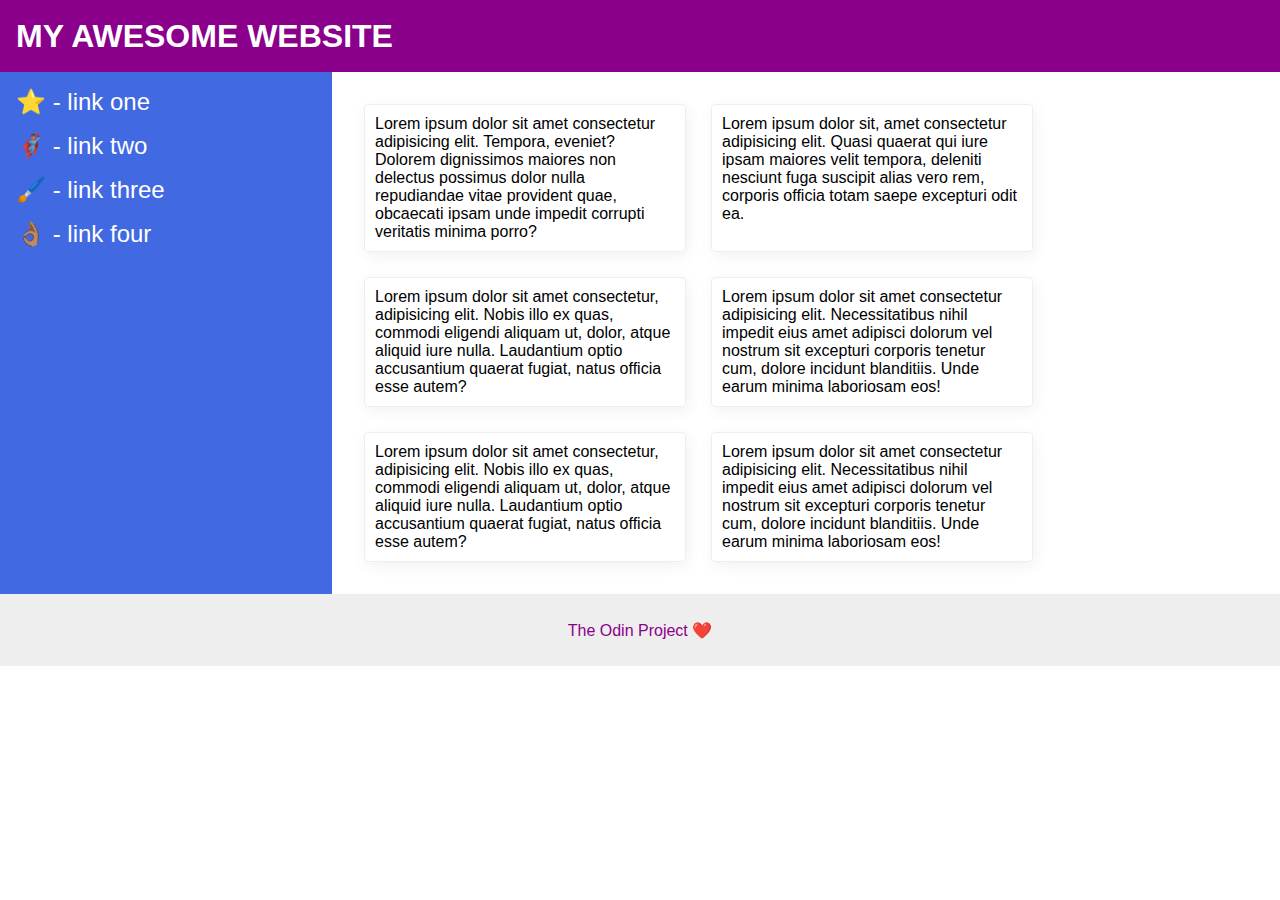
<file: flex/07-flex-layout-2/index.html>
<!DOCTYPE html>
<html lang="en">
<head>
  <meta charset="UTF-8">
  <meta http-equiv="X-UA-Compatible" content="IE=edge">
  <meta name="viewport" content="width=device-width, initial-scale=1.0">
  <title>The Holy Grail</title>
  <link rel="stylesheet" href="style.css">
</head>
<body>
  <div class="header">
    MY AWESOME WEBSITE
  </div>
  
  <div class="container">
    <div class="sidebar">
      <ul>
        <li><a href="google.com">⭐ - link one</a></li>
        <li><a href="google.com">🦸🏽‍♂️ - link two</a></li>
        <li><a href="google.com">🖌️ - link three</a></li>
        <li><a href="google.com">👌🏽 - link four</a></li>
      </ul>
    </div>

    <div class="cards">
      <div class="card">Lorem ipsum dolor sit amet consectetur adipisicing elit. Tempora, eveniet? Dolorem dignissimos maiores non delectus possimus dolor nulla repudiandae vitae provident quae, obcaecati ipsam unde impedit corrupti veritatis minima porro?</div>
      <div class="card">Lorem ipsum dolor sit, amet consectetur adipisicing elit. Quasi quaerat qui iure ipsam maiores velit tempora, deleniti nesciunt fuga suscipit alias vero rem, corporis officia totam saepe excepturi odit ea.</div>
      <div class="card">Lorem ipsum dolor sit amet consectetur, adipisicing elit. Nobis illo ex quas, commodi eligendi aliquam ut, dolor, atque aliquid iure nulla. Laudantium optio accusantium quaerat fugiat, natus officia esse autem?</div>
      <div class="card">Lorem ipsum dolor sit amet consectetur adipisicing elit. Necessitatibus nihil impedit eius amet adipisci dolorum vel nostrum sit excepturi corporis tenetur cum, dolore incidunt blanditiis. Unde earum minima laboriosam eos!</div>
      <div class="card">Lorem ipsum dolor sit amet consectetur, adipisicing elit. Nobis illo ex quas, commodi eligendi aliquam ut, dolor, atque aliquid iure nulla. Laudantium optio accusantium quaerat fugiat, natus officia esse autem?</div>
      <div class="card">Lorem ipsum dolor sit amet consectetur adipisicing elit. Necessitatibus nihil impedit eius amet adipisci dolorum vel nostrum sit excepturi corporis tenetur cum, dolore incidunt blanditiis. Unde earum minima laboriosam eos!</div>
    </div>
  </div>
  
  <div class="footer">
    The Odin Project ❤️
  </div>
</body>
</html>
</file>
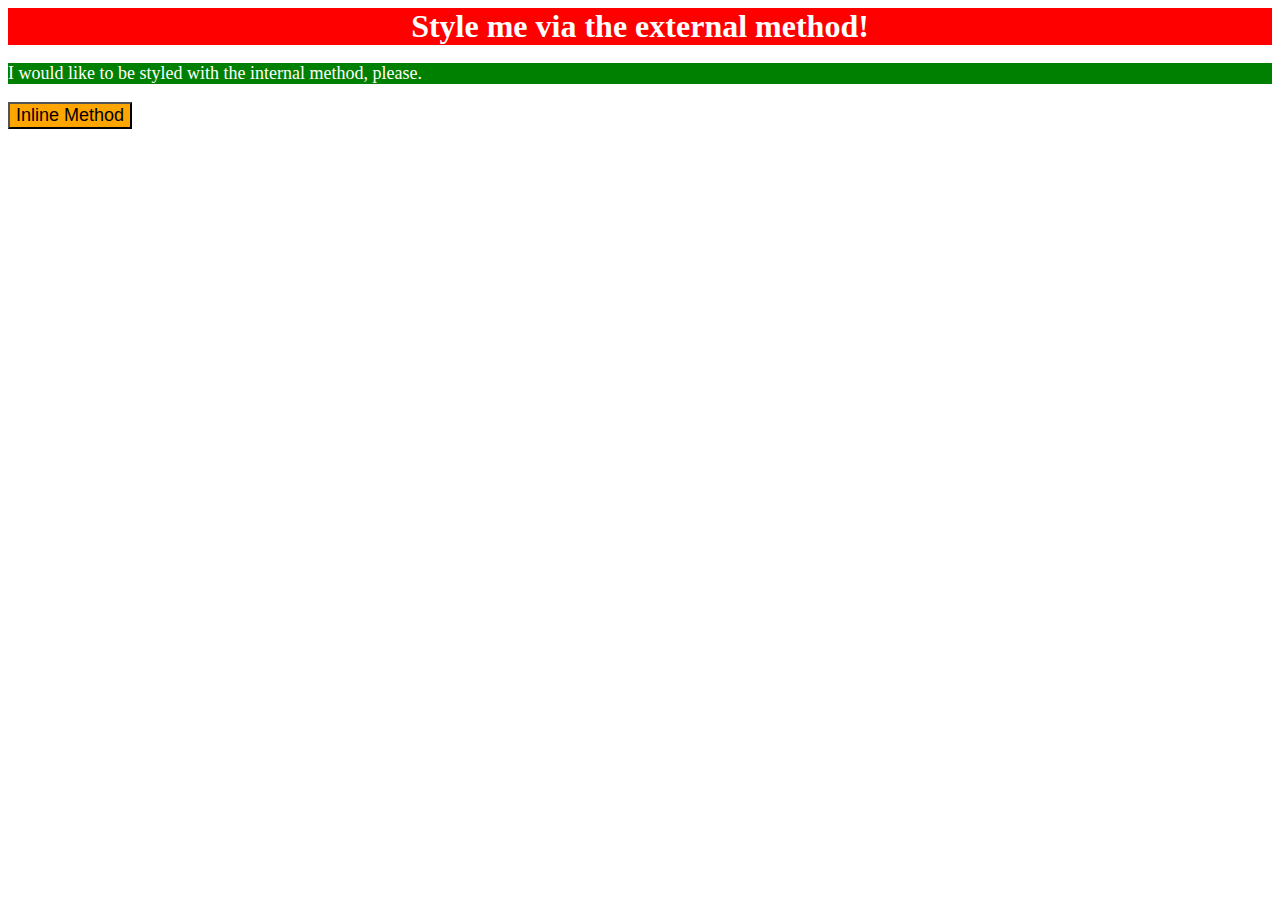
<file: foundations/01-css-methods/index.html>
<!DOCTYPE html>
<html lang="en">
<head>
  <meta charset="UTF-8">
  <meta http-equiv="X-UA-Compatible" content="IE=edge">
  <meta name="viewport" content="width=device-width, initial-scale=1.0">
  <title>Methods for Adding CSS</title>
  <link rel="stylesheet" href="style/style.css">
  
  <style>
    p {
      color:white;
      background-color:green;
      font-size:18px;
    }
  </style>
</head>
<body>
  <div>Style me via the external method!</div>
  <p>I would like to be styled with the internal method, please.</p>
  <button style ="background-color:orange; font-size:18px">Inline Method</button>
</body>
</html>
</file>
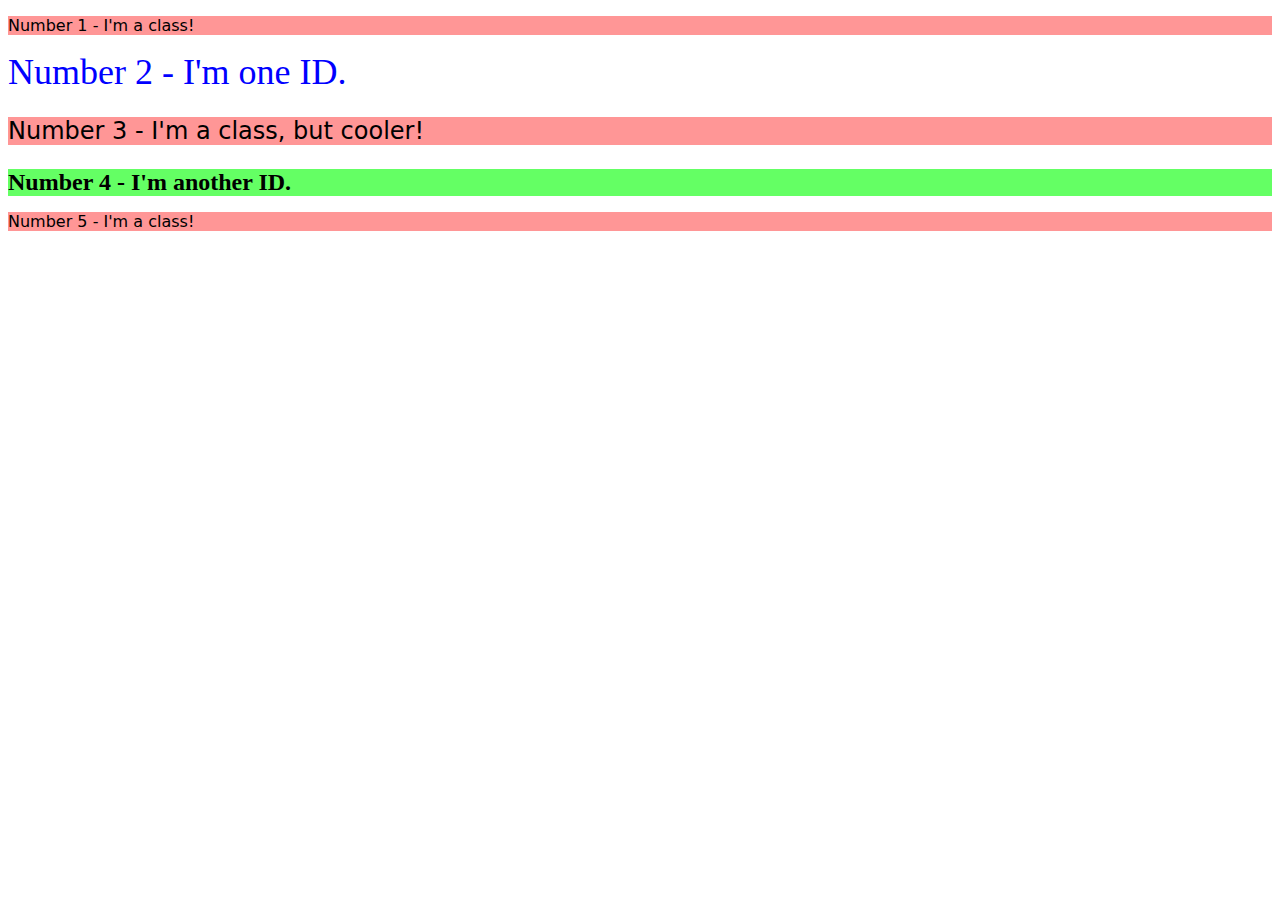
<file: foundations/02-class-id-selectors/index.html>
<!DOCTYPE html>
<html lang="en">

<head>
  <meta charset="UTF-8">
  <meta http-equiv="X-UA-Compatible" content="IE=edge">
  <meta name="viewport" content="width=device-width, initial-scale=1.0">
  <title>Class and ID Selectors</title>
  <link rel="stylesheet" href="./Style/style.css">
</head>

<body>
  <p class="first">Number 1 - I'm a class!</p>
  <div id="two">Number 2 - I'm one ID.</div>
  <p class="first size">Number 3 - I'm a class, but cooler!</p>
  <div class="size" id="four">Number 4 - I'm another ID.</div>
  <p class="first">Number 5 - I'm a class!</p>
</body>

</html>
</file>
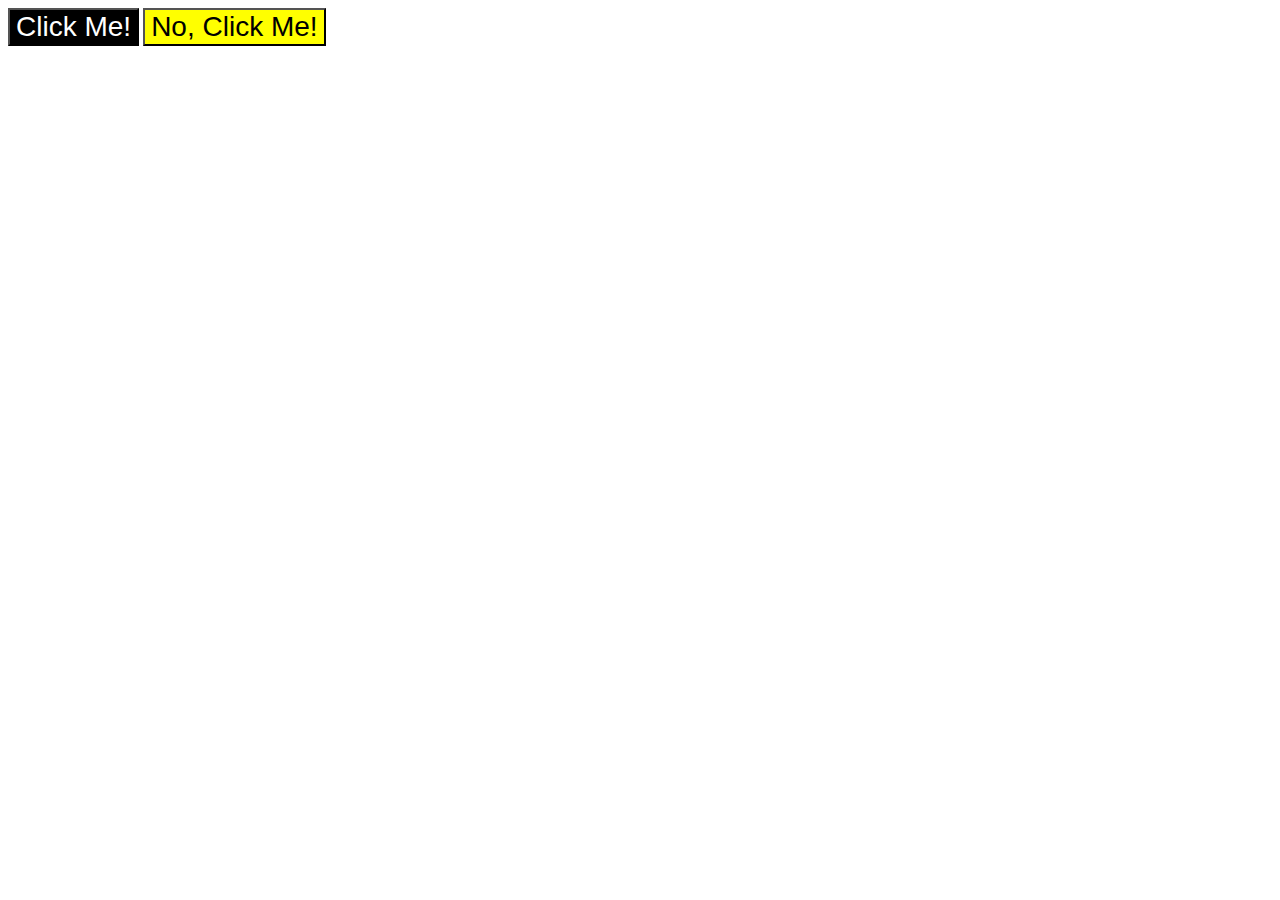
<file: foundations/03-grouping-selectors/index.html>
<!DOCTYPE html>
<html lang="en">
<head>
  <meta charset="UTF-8">
  <meta http-equiv="X-UA-Compatible" content="IE=edge">
  <meta name="viewport" content="width=device-width, initial-scale=1.0">
  <title>Grouping Selectors</title>
  <link rel="stylesheet" href="./style/style.css">
</head>
<body>
  <button class="first">Click Me!</button>
  <button class="second">No, Click Me!</button>
</body>
</html>
</file>
<file: flex/07-flex-layout-2/style.css>
body {
  font-family: -apple-system, BlinkMacSystemFont, 'Segoe UI', Roboto, Oxygen, Ubuntu, Cantarell, 'Open Sans', 'Helvetica Neue', sans-serif;
  margin: 0;
  min-height: 100vh;
}

.header {
  display: flex;
  align-items: center;
  height: 72px;
  background: darkmagenta;
  color: white;
  font-size: 32px;
  font-weight: 900;
  padding-left: 16px;
}

.footer {
  display: flex;
  justify-content: center;
  align-items: center;
  flex-direction: column;
  height: 72px;
  background: #eee;
  color: darkmagenta;
}

.container {
  display: flex;
}

.sidebar {
  display: flex;
  width: 300px;
  height: auto;
  background: royalblue;
  flex-shrink: 0;
  padding: 16px;
}

.cards {
  display: flex;
  flex-wrap: wrap;
  padding: 32px;
  gap: 25px;
}

.card {
  display: flex;
  padding: 10px;
  width: 300px;
  height: auto;
  border: 1px solid #eee;
  box-shadow: 2px 4px 16px rgba(0,0,0,.06);
  border-radius: 4px;
}

ul {
  display: flex;
  flex-direction: column;
  list-style: none;
  margin: 0;
  padding: 0;
  font-size: 24px;
  gap: 16px;
}

a {
  text-decoration: none;
  color: white;
}
</file>
<file: foundations/01-css-methods/style/style.css>
div {
    color:white;
    background-color:red;
    font-size:32px;
    text-align:center;
    font-weight:bold;
}
</file>
<file: foundations/02-class-id-selectors/Style/style.css>
.first {
    background-color:rgb(255,150,150);
    font-family:Verdana, "DejaVu Sans", sans-serif;
}
#two {
    color:rgb(0,0,255);
    font-size:36px;
}
.size {
    font-size:24px;
}
#four {
    background-color: rgb(100,255,100);
    font-size: 24px;
    font-weight: bold;
}
</file>
<file: foundations/03-grouping-selectors/style/style.css>
.first,
.second {
    font-size:28px;
    font-family: Helvetica, "Times New Roman", sans-serif;
}
.first {
    background-color: #000000;
    color: #ffffff
}
.second {
    background-color: yellow;
}
</file>
